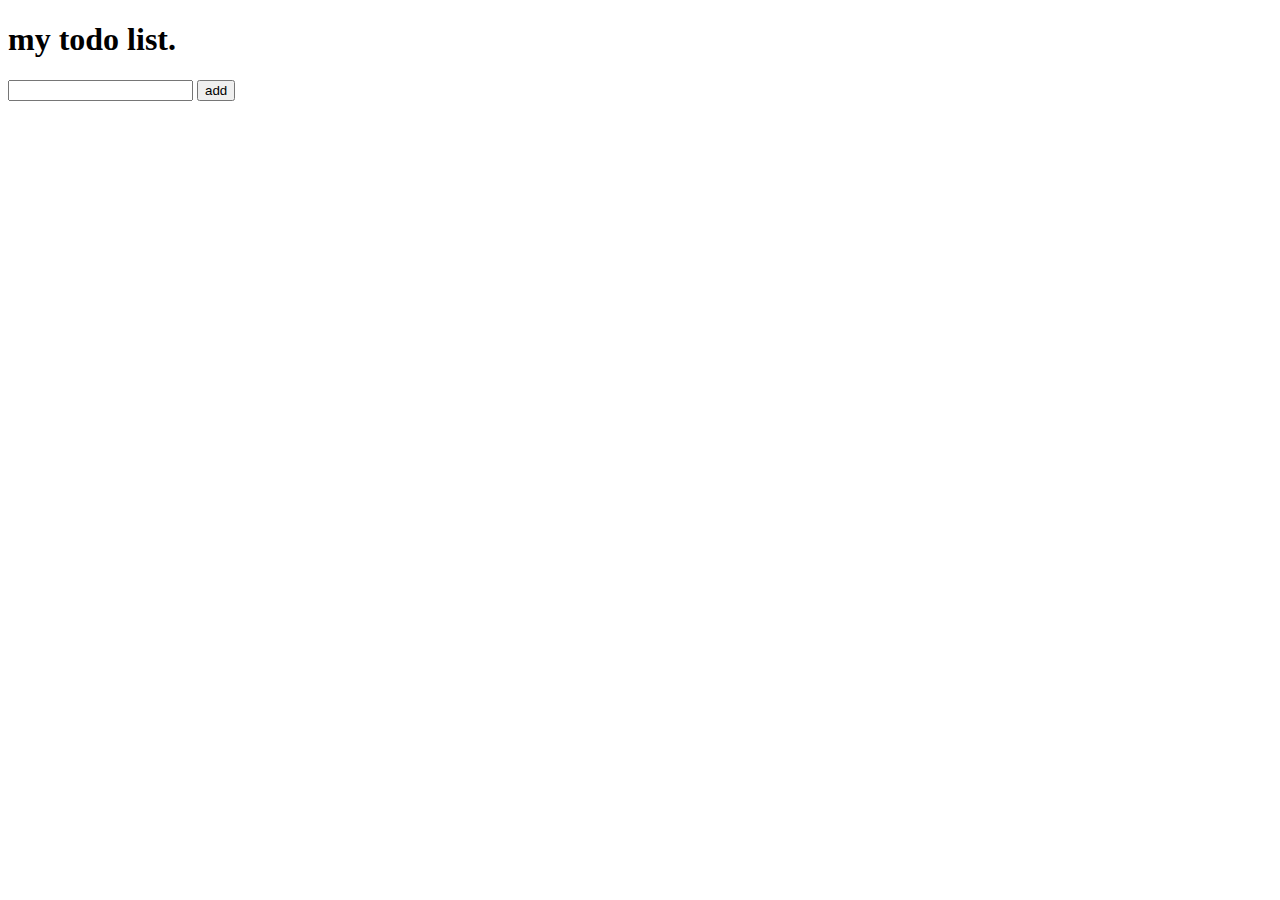
<file: index.html>
<!DOCTYPE html>
<html lang="en">
<head>
    <meta charset="UTF-8">
    <meta name="viewport" content="width=device-width, initial-scale=1.0">
    <link rel="stylesheet" href="style.css">
    <title>Document</title>
</head>
<body>
    <!-- <h1>this is heading,</h1>
    <h3 class="heading3">this is heading.</h3>
    <p id="para">this is paragraph.</p> -->
    <!-- <p class="para">this is paragraph.</p>
    <button class="btn">click me</button> --> 
    <h1>my todo list.</h1>
    <input type="text" class="todoinput">
    <button class="btn">add</button>
    <ul class="todos"></ul>
    <script src="script.js"></script>
    
</body>
</html>
</file>
<file: style.css>
.sample{
    color:red;
    background-color: aqua;}
</file>
